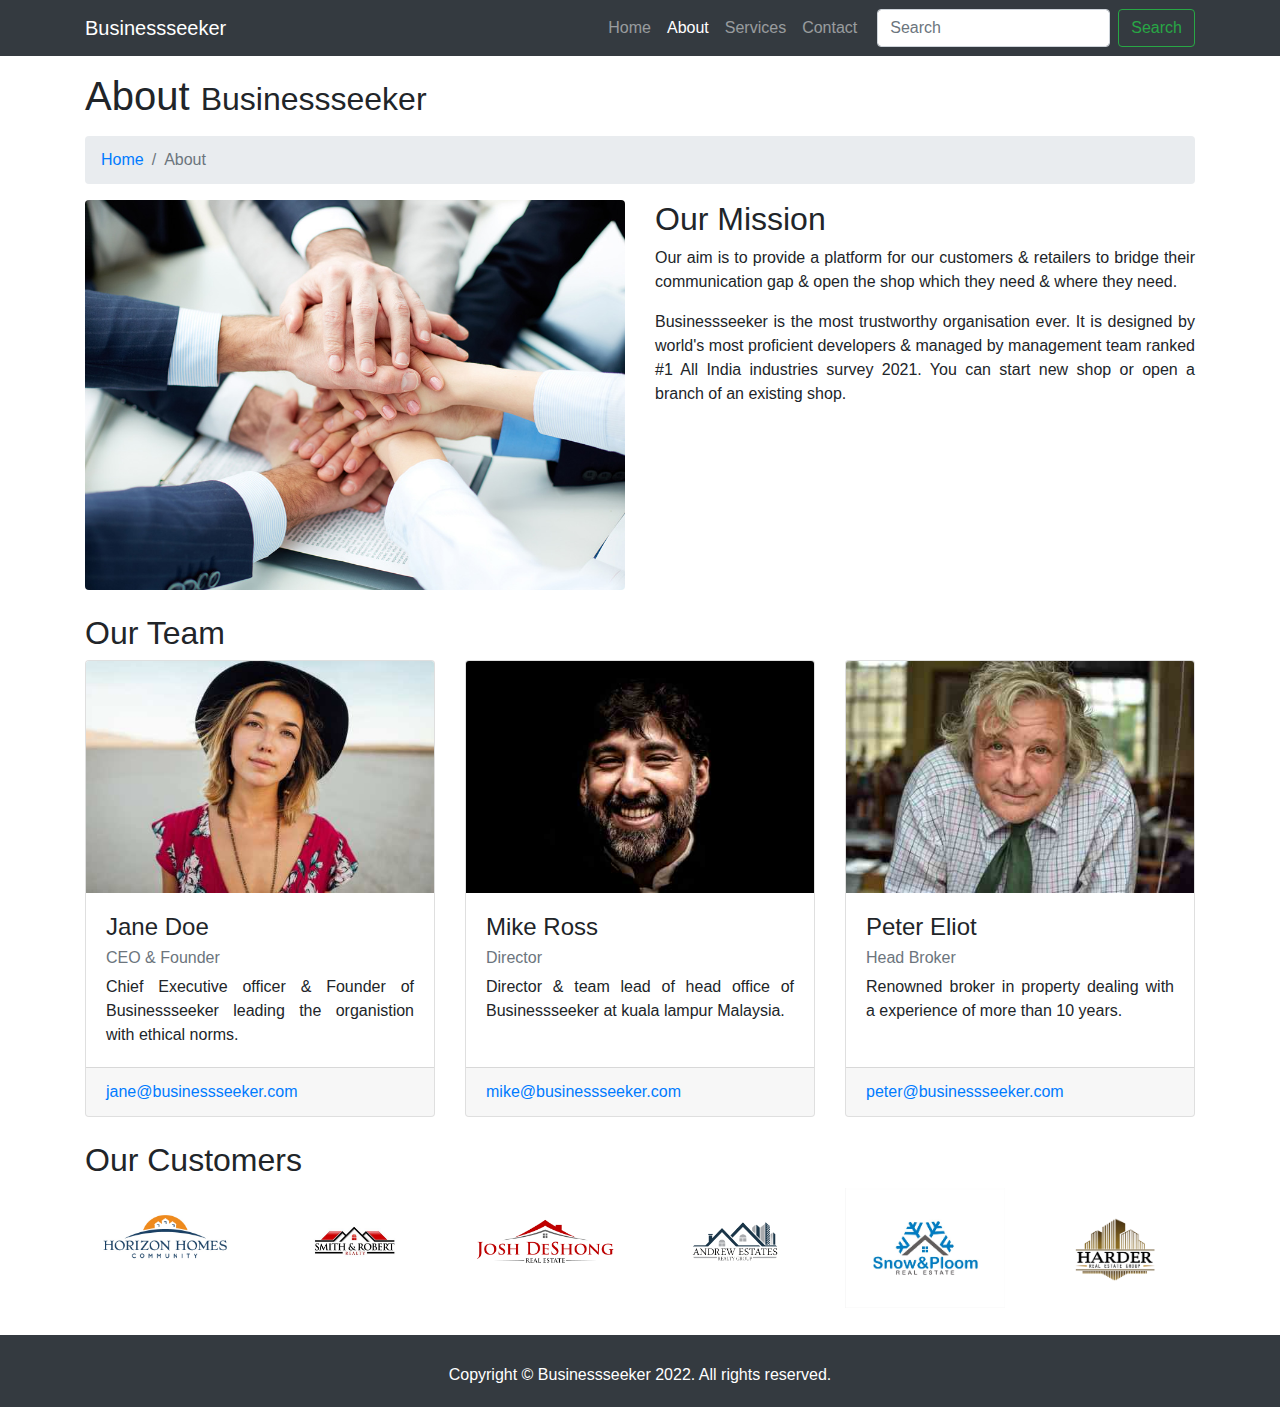
<file: about.html>
<!DOCTYPE html>
<html lang="en">
  <head>
    <meta charset="UTF-8" />
    <meta http-equiv="X-UA-Compatible" content="IE=edge" />
    <meta name="viewport" content="width=device-width, initial-scale=1.0" />
    <title>Document</title>
    <link rel="icon" href="logo.png" />
    <link rel="stylesheet" href="style.css" />
    <!-- Bootstrap 5 CSS -->
    <link
      rel="stylesheet"
      href="https://stackpath.bootstrapcdn.com/bootstrap/4.3.1/css/bootstrap.min.css"
      integrity="sha384-ggOyR0iXCbMQv3Xipma34MD+dH/1fQ784/j6cY/iJTQUOhcWr7x9JvoRxT2MZw1T"
      crossorigin="anonymous"
    />
    <!-- Our CSS file for Styling-->
  </head>
  <body>
    <!--Navigation bar-->
    <nav
      class="navbar fixed-top navbar-expand-lg navbar-dark bg-dark fixed-top"
      style="padding-left: -20px; padding-right: -20px"
    >
      <div class="container">
        <a class="navbar-brand" href="index.html">Businessseeker</a>
        <button
          class="navbar-toggler navbar-toggler-right"
          type="button"
          data-toggle="collapse"
          data-target="#navbarSupportedContent"
          aria-controls="navbarSupportedContent"
          aria-expanded="false"
          aria-label="Toggle navigation"
        >
          <span class="navbar-toggler-icon"></span>
        </button>
        <div class="collapse navbar-collapse" id="navbarSupportedContent">
          <ul class="navbar-nav ml-auto">
            <li class="nav-item">
              <a class="nav-link" href="index.html"
                >Home <span class="sr-only">(current)</span></a
              >
            </li>
            <li class="nav-item active">
              <a class="nav-link" href="about.html">About</a>
            </li>
            <li class="nav-item">
              <a class="nav-link" href="services.html">Services</a>
            </li>
            <li class="nav-item">
              <a
                class="nav-link"
                href="contact.html"
                style="padding-right: 20px"
                >Contact</a
              >
            </li>
          </ul>
          <form class="form-inline my-2 my-lg-0">
            <input
              class="form-control mr-sm-2"
              type="text"
              placeholder="Search"
              aria-label="Search"
              id="arealist"
            />
            <button class="btn btn-outline-success my-2 my-sm-0" type="submit">
              Search
            </button>
          </form>
        </div>
      </div>
    </nav>
    <br /><br />
    <!-- Page Content -->
    <div class="container">
      <!-- Page Heading/Breadcrumbs -->
      <h1 class="mt-4 mb-3">About <small>Businessseeker</small></h1>
      <ol class="breadcrumb">
        <li class="breadcrumb-item"><a href="index.html">Home</a></li>
        <li class="breadcrumb-item active">About</li>
      </ol>
      <div class="row">
        <div class="col-lg-6"></div>
      </div>
      <!-- Intro Content -->
      <div class="row">
        <div class="col-lg-6">
          <img class="img-fluid rounded mb-4" src="aboutus.jpg" alt="" />
        </div>
        <div class="col-lg-6">
          <h2>Our Mission</h2>
          <p>
            Our aim is to provide a platform for our customers & retailers to
            bridge their communication gap & open the shop which they need &
            where they need.
          </p>
          <p>
            Businessseeker is the most trustworthy organisation ever. It is
            designed by world's most proficient developers & managed by
            management team ranked #1 All India industries survey 2021. You can
            start new shop or open a branch of an existing shop.
          </p>
        </div>
      </div>
      <!-- Team Members-->
      <h2>Our Team</h2>
      <div class="row">
        <div class="col-lg-4 mb-4">
          <div class="card h-100 text-center">
            <img class="card-img-top" src="team1.jpg" alt="" />
            <div class="card-body">
              <h4 class="card-title">Jane Doe</h4>
              <h6 class="card-subtitle mb-2 text-muted">CEO & Founder</h6>
              <p class="card-text">
                Chief Executive officer & Founder of Businessseeker leading the
                organistion with ethical norms.
              </p>
            </div>

            <div class="card-footer">
              <a href="#">jane@businessseeker.com</a>
            </div>
          </div>
        </div>
        <div class="col-lg-4 mb-4">
          <div class="card h-100 text-center">
            <img class="card-img-top" src="team2.jpg" alt="" />
            <div class="card-body">
              <h4 class="card-title">Mike Ross</h4>
              <h6 class="card-subtitle mb-2 text-muted">Director</h6>
              <p class="card-text">
                Director & team lead of head office of Businessseeker at kuala
                lampur Malaysia.
              </p>
            </div>

            <div class="card-footer">
              <a href="9">mike@businessseeker.com</a>
            </div>
          </div>
        </div>

        <div class="col-lg-4 mb-4">
          <div class="card h-100 text-center">
            <img class="card-img-top" src="team3.jpg" alt="" />
            <div class="card-body">
              <h4 class="card-title">Peter Eliot</h4>
              <h6 class="card-subtitle mb-2 text-muted">Head Broker</h6>
              <p class="card-text">
                Renowned broker in property dealing with a experience of more
                than 10 years.
              </p>
            </div>

            <div class="card-footer">
              <a href="9">peter@businessseeker.com</a>
            </div>
          </div>
        </div>
      </div>
      <!-- Our Customers -->
      <h2>Our Customers</h2>
      <div class="row">
        <div class="col-lg-2 col-sm-4 mb-4">
          <img class="img-fluid" src="c.jpg" />
        </div>
        <div class="col-lg-2 col-sm-4 mb-4">
          <img class="img-fluid" src="a.jpg" />
        </div>
        <div class="col-lg-2 col-sm-4 mb-4">
          <img class="img-fluid" src="g.png" />
        </div>
        <div class="col-lg-2 col-sm-4 mb-4">
          <img class="img-fluid" src="k-removebg-preview.png" alt="" />
        </div>
        <div class="col-lg-2 col-sm-4 mb-4">
          <img class="img-fluid" src="z.jpg" alt="" />
        </div>
        <div class="col-lg-2 col-sm-4 mb-4">
          <img class="img-fluid" src="y.png" alt="" />
        </div>
      </div>
      <!-- /.row -->
    </div>
    <!-- /.container -->
    <!-- Footer -->
    <footer class="py-1 bg-dark" style="padding-bottom: -20px">
      <div class="container">
        <p class="text-center text-white">
          <br />
          Copyright &copy; Businessseeker 2022. All rights reserved.
        </p>
      </div>
    </footer>
    <!--Bootstrap JS links-->
    <script
      src="https://code.jquery.com/jquery-3.3.1.slim.min.js"
      integrity="sha384-q8i/X+965DzO0rT7abK41JStQIAqVgRVzpbzo5smXKp4YfRvH+8abtTE1Pi6jizo"
      crossorigin="anonymous"
    ></script>
    <script
      src="https://cdnjs.cloudflare.com/ajax/libs/popper.js/1.14.7/umd/popper.min.js"
      integrity="sha384-UO2eT0CpHqdSJQ6hJty5KVphtPhzWj9WO1clHTMGa3JDZwrnQq4sF86dIHNDz0W1"
      crossorigin="anonymous"
    ></script>
    <script
      src="https://stackpath.bootstrapcdn.com/bootstrap/4.3.1/js/bootstrap.min.js"
      integrity="sha384-JjSmVgyd0p3pXB1rRibZUAYoIIy6OrQ6VrjIEaFf/nJGzIxFDsf4x0xIM+B07jRM"
      crossorigin="anonymous"
    ></script>
  </body>
</html>
</file>
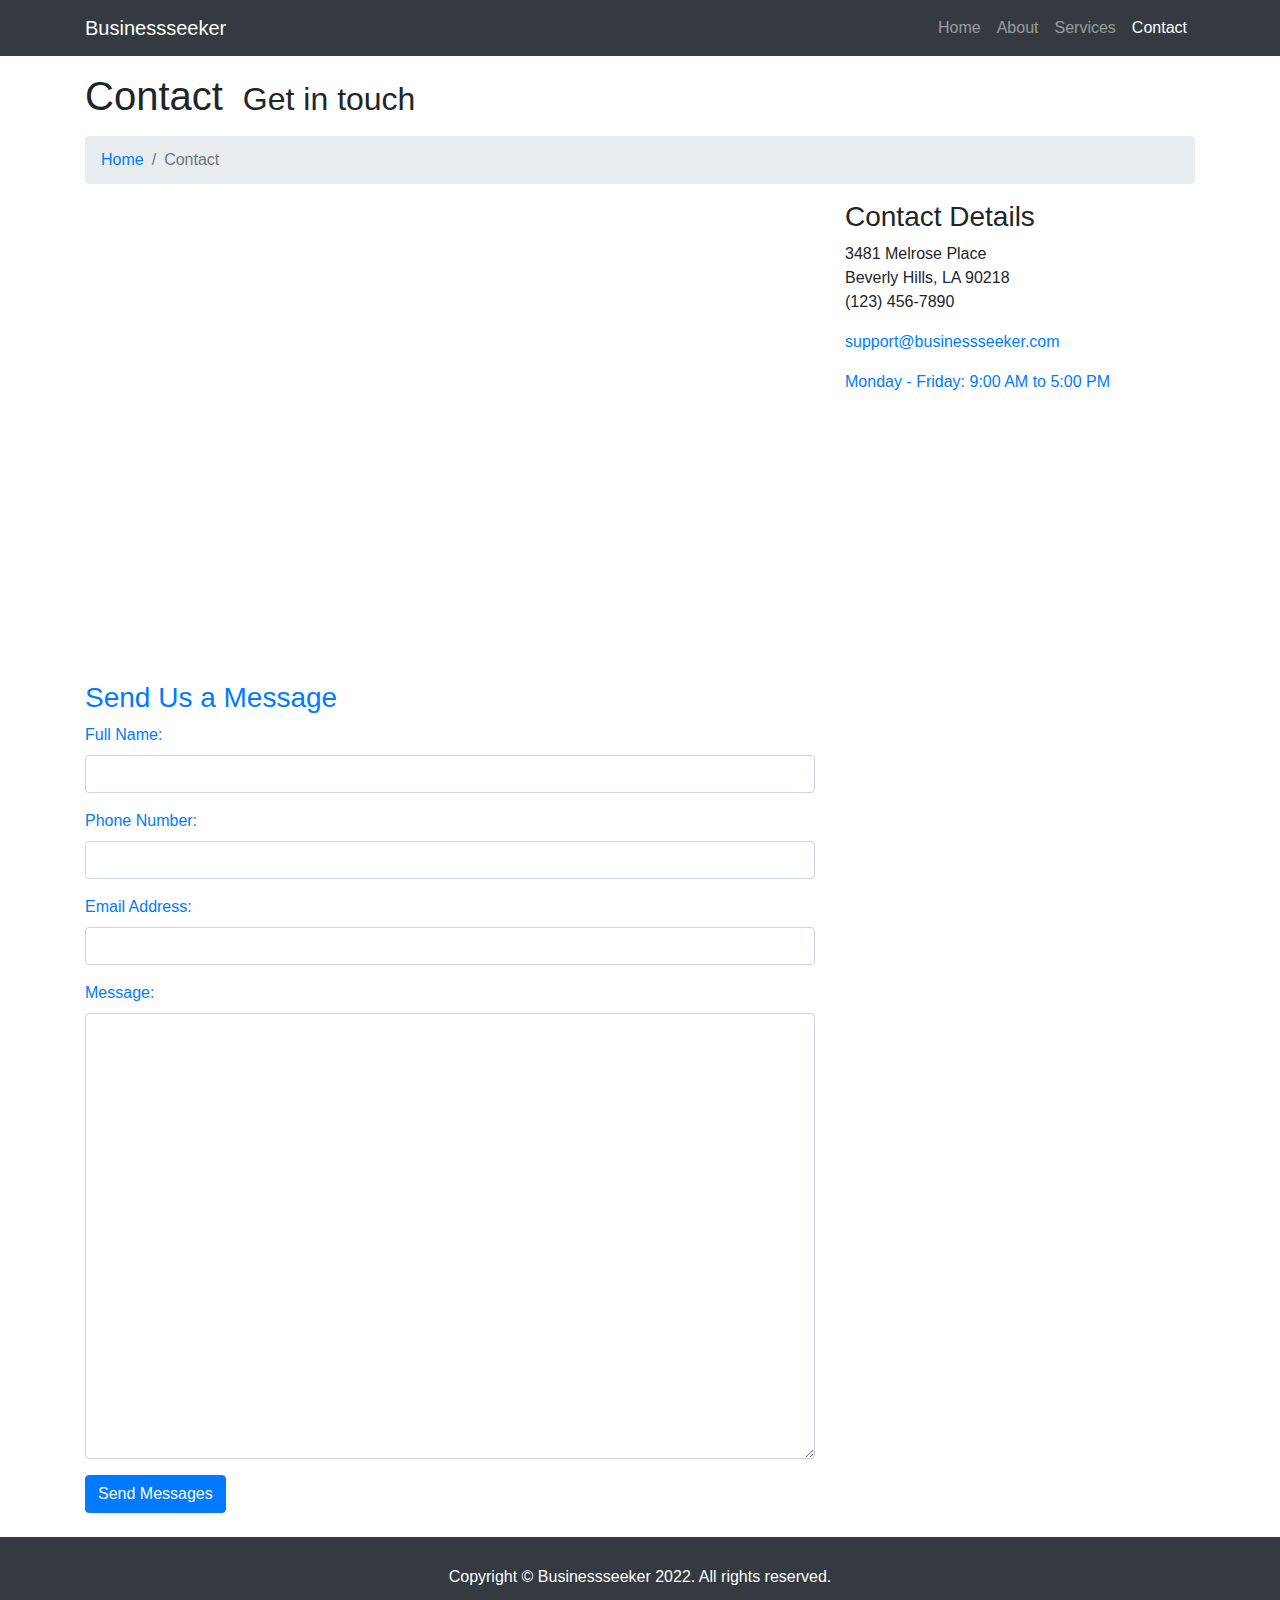
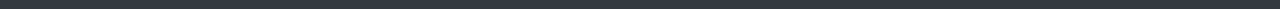
<file: contact.html>
<!DOCTYPE html>
<html lang="en">
  <head>
    <meta charset="UTF-8" />
    <meta http-equiv="X-UA-Compatible" content="IE=edge" />
    <meta name="viewport" content="width=device-width, initial-scale=1.0" />
    <title>Document</title>
    <link rel="icon" href="logo.png" />
    <!-- Bootstrap 5 CSS -->
    <link
      rel="stylesheet"
      href="https://stackpath.bootstrapcdn.com/bootstrap/4.3.1/css/bootstrap.min.css"
      integrity="sha384-ggOyR0iXCbMQv3Xipma34MD+dH/1fQ784/j6cY/iJTQUOhcWr7x9JvoRxT2MZw1T"
      crossorigin="anonymous"
    />
  </head>
  <body>
    <!--Navigation bar-->
    <nav
      class="navbar fixed-top navbar-expand-lg navbar-dark bg-dark fixed-top"
    >
      <div class="container">
        <a class="navbar-brand" href="index.html">Businessseeker</a>
        <button
          class="navbar-toggler navbar-toggler-right"
          type="button"
          data-toggle="collapse"
          data-target="#navbarSupportedContent"
          aria-controls="navbarSupportedContent"
          aria-expanded="false"
          aria-label="Toggle navigation"
        >
          <span class="navbar-toggler-icon"></span>
        </button>
        <div class="collapse navbar-collapse" id="navbarSupportedContent">
          <ul class="navbar-nav ml-auto">
            <li class="nav-item ">
        <a class="nav-link" href="index.html">Home <span class="sr-only">(current)</span></a>
      </li>
            <li class="nav-item">
              <a class="nav-link" href="about.html">About</a>
            </li>
            <li class="nav-item">
              <a class="nav-link" href="services.html">Services</a>
            </li>
            <li class="nav-item active">
              <a class="nav-link" href="contact.html">Contact</a>
            </li>
          </ul>
        </div>
      </div>
    </nav>
    <br><br>
        <!-- Page Content --> 
        <div class="container">
        <!-- Page Heading/Breadcrumbs --> <h1 class="mt-4 mb-3">Contact
        <small>&nbsp;Get in touch</small> </h1>
        <ol class="breadcrumb"> <li class="breadcrumb-item">
        <a href="index.html">Home</a> </li>
        <li class="breadcrumb-item active">Contact</li> </ol>
        <!-- Content Row --><div class="row">
        <!-- Map Column --> <div class="col-lg-8 mb-4">
        <!-- Embedded Google Map -->
        <iframe src="https://www.google.com/maps/embed?pb=!1m18!1m12!1m3!1d422428.12796220003!2d-118.48318024034155!3d34.191861325450226!2m3!1f0!2f0!3f0!3m2!1i1024!2i768!4f13.1!3m3!1m2!1s0x80c2c75ddc27da13%3A0xe22fdf6f254608f4!2sLos%20Angeles%2C%20CA%2C%20USA!5e0!3m2!1sen!2sin!4v1642759544255!5m2!1sen!2sin" width="700" height="450" style="border:0;" allowfullscreen="" loading="lazy"></iframe></div> <!-- Contact Details Column --> <div class="col-lg-4 mb-4">
        <h3>Contact Details</h3>
        <p>3481 Melrose Place <br>Beverly Hills, LA 90218
        <br>
        (123) 456-7890 </p> <p>
        <a href="mailto:name@example.com">support@businessseeker.com
        </p>
        <p>
        Monday - Friday: 9:00 AM to 5:00 PM </p> </div> </div> <!-- /.row -->
   
    
        <!-- Contact Form --> <!-- In order to set the email address and subject line for the contact form go to the bin/contact_me.php file. -->
        <div class="row"> <div class="col-lg-8 mb-4">
        <h3>Send Us a Message</h3> <form name="sentMessage" id="contactForm" novalidates><div class="control-group form-group"> <div class="controls">
        <label>Full Name:</label> <input type="text" class="form-control" id="name" required data-validation-required-message="">
        <p class="help-block"></p> </div> </div> <div class="control-group form-group"> <div class="controls">
        <label>Phone Number:</label>
        <input type="tel" class="form-control" id="phone" required data-validation-required-message=""> </div> </div> <div class="control-group form-group"> <div class="controls">
        <label>Email Address:</label>
        <input type="email" class="form-control" id="email" required data-validation-required-message=""> </div> </div><div class="control-group form-group"> <div class="controls">
        <label>Message:</label>
        <textarea rows="18" cols="100" class="form-control" id="message" required data-validation-required-message=""></textarea> </div> </div> <div id="success"></div> <!-- For success/fail messages -->
        <button type="submit" class="btn btn-primary" id="sendMessageButton">Send Messages </form> </div>
        </div> </form> </div>
        </div> </div><!-- /.row -->


    
    <!-- Footer -->
      <footer class="py-1 bg-dark" style="padding-bottom: -20px">
      <div class="container">
        <p class="text-center text-white"><br>
          Copyright &copy; Businessseeker 2022. All rights reserved.
        </p>
      </div>
    </footer>
    <!--Bootstrap JS links-->
    <script
      src="https://code.jquery.com/jquery-3.3.1.slim.min.js"
      integrity="sha384-q8i/X+965DzO0rT7abK41JStQIAqVgRVzpbzo5smXKp4YfRvH+8abtTE1Pi6jizo"
      crossorigin="anonymous"
    ></script>
    <script
      src="https://cdnjs.cloudflare.com/ajax/libs/popper.js/1.14.7/umd/popper.min.js"
      integrity="sha384-UO2eT0CpHqdSJQ6hJty5KVphtPhzWj9WO1clHTMGa3JDZwrnQq4sF86dIHNDz0W1"
      crossorigin="anonymous"
    ></script>
    <script
      src="https://stackpath.bootstrapcdn.com/bootstrap/4.3.1/js/bootstrap.min.js"
      integrity="sha384-JjSmVgyd0p3pXB1rRibZUAYoIIy6OrQ6VrjIEaFf/nJGzIxFDsf4x0xIM+B07jRM"
      crossorigin="anonymous"
    ></script>
  </body>
</html>
</file>
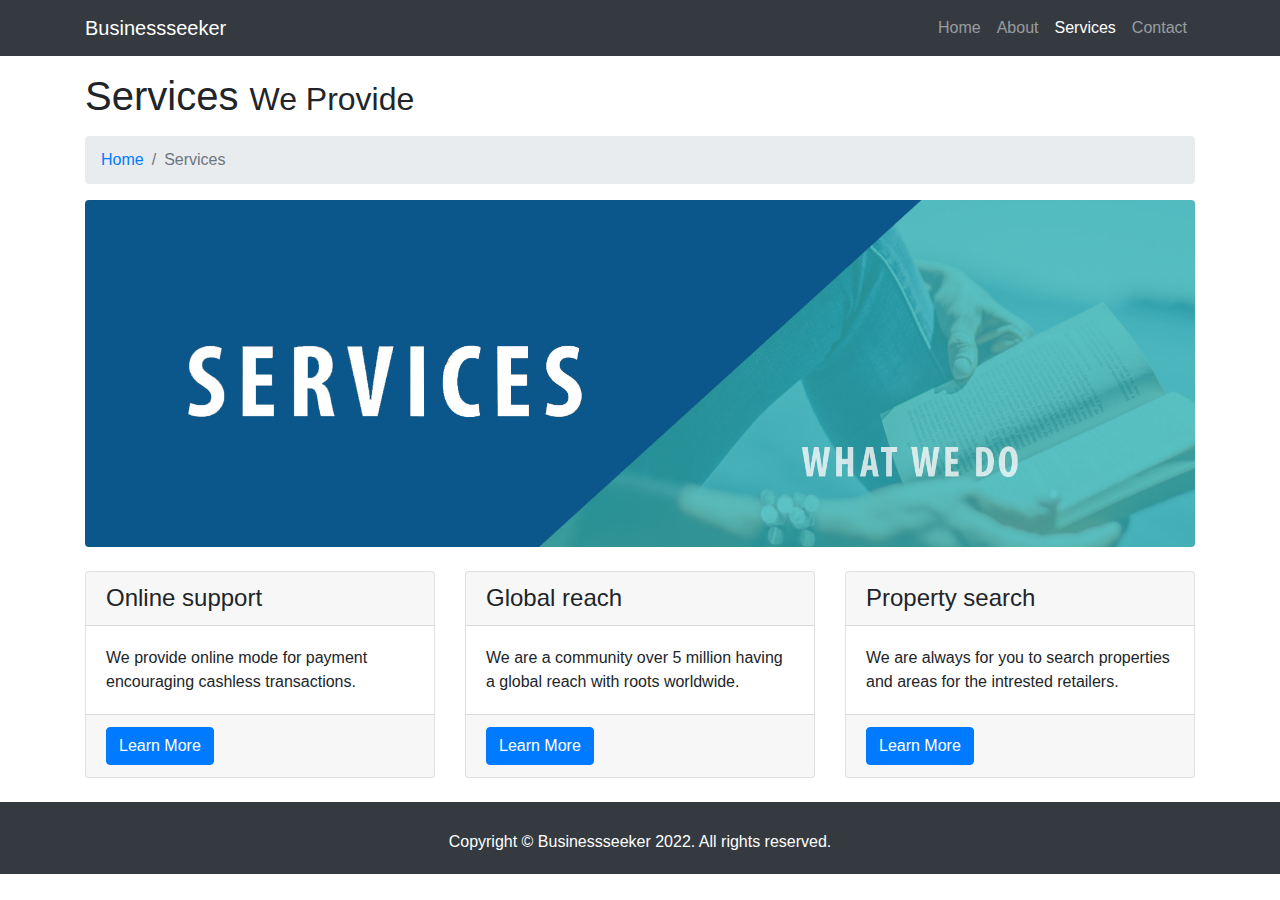
<file: services.html>
<!DOCTYPE html>
<html lang="en">
  <head>
    <meta charset="UTF-8" />
    <meta http-equiv="X-UA-Compatible" content="IE=edge" />
    <meta name="viewport" content="width=device-width, initial-scale=1.0" />
    <title>Document</title>
    <link rel="icon" href="logo.png" />
    <!-- Bootstrap 5 CSS -->
    <link
      rel="stylesheet"
      href="https://stackpath.bootstrapcdn.com/bootstrap/4.3.1/css/bootstrap.min.css"
      integrity="sha384-ggOyR0iXCbMQv3Xipma34MD+dH/1fQ784/j6cY/iJTQUOhcWr7x9JvoRxT2MZw1T"
      crossorigin="anonymous"
    />
  </head>
  <body>
    <!--Navigation bar-->
    <nav
      class="navbar fixed-top navbar-expand-lg navbar-dark bg-dark fixed-top"
    >
      <div class="container">
        <a class="navbar-brand" href="index.html">Businessseeker</a>
        <button
          class="navbar-toggler navbar-toggler-right"
          type="button"
          data-toggle="collapse"
          data-target="#navbarSupportedContent"
          aria-controls="navbarSupportedContent"
          aria-expanded="false"
          aria-label="Toggle navigation"
        >
          <span class="navbar-toggler-icon"></span>
        </button>
        <div class="collapse navbar-collapse" id="navbarSupportedContent">
          <ul class="navbar-nav ml-auto">
            <li class="nav-item">
              <a class="nav-link" href="index.html"
                >Home <span class="sr-only">(current)</span></a
              >
            </li>
            <li class="nav-item">
              <a class="nav-link" href="about.html">About</a>
            </li>
            <li class="nav-item active">
              <a class="nav-link" href="services.html">Services</a>
            </li>
            <li class="nav-item">
              <a class="nav-link" href="contact.html">Contact</a>
            </li>
          </ul>
        </div>
      </div>
    </nav>
    <br /><br />
    <!--Page Content-->
    <div class="container">
      <!-- Page Heading/Breadcrumbs -->
      <!-- Page Heading/Breadcrumbs -->
      <h1 class="mt-4 mb-3">Services <small>We Provide</small></h1>
      <ol class="breadcrumb">
        <li class="breadcrumb-item">
          <a href="index.html">Home</a>
        </li>
        <li class="breadcrumb-item active">Services</li>
      </ol>
      <!-- Image Header -->
      <img
        class="img-fluid rounded mb-4"
        src="SERVICES.jpg"
        alt=""
        width="100%"
      />
      <!-- Marketing Icons Section -->
      <div class="row">
        <div class="col-lg-4 mb-4">
          <div class="card h-100">
            <h4 class="card-header">Online support</h4>
            <div class="card-body">
              <p class="card-text">
                We provide online mode for payment encouraging cashless
                transactions.
              </p>
            </div>
            <div class="card-footer">
              <a href="#" class="btn btn-primary">Learn More</a>
            </div>
          </div>
        </div>
        <div class="col-lg-4 mb-4">
          <div class="card h-100">
            <h4 class="card-header">Global reach</h4>
            <div class="card-body">
              <p class="card-text">
                We are a community over 5 million having a global reach with
                roots worldwide.
              </p>
            </div>
            <div class="card-footer">
              <a href="#" class="btn btn-primary">Learn More</a>
            </div>
          </div>
        </div>
        <div class="col-lg-4 mb-4">
          <div class="card h-100">
            <h4 class="card-header">Property search</h4>
            <div class="card-body">
              <p class="card-text">
                We are always for you to search properties and areas for the
                intrested retailers.
              </p>
            </div>
            <div class="card-footer">
              <a href="#" class="btn btn-primary">Learn More</a>
            </div>
          </div>
        </div>
      </div>
      <!--/div-->
    </div>
    <!--/container-->
    <!-- Footer -->
    <footer class="py-1 bg-dark" style="padding-bottom: -20px">
      <div class="container">
        <p class="text-center text-white">
          <br />
          Copyright &copy; Businessseeker 2022. All rights reserved.
        </p>
      </div>
    </footer>
    <!--Bootstrap JS links-->
    <script
      src="https://code.jquery.com/jquery-3.3.1.slim.min.js"
      integrity="sha384-q8i/X+965DzO0rT7abK41JStQIAqVgRVzpbzo5smXKp4YfRvH+8abtTE1Pi6jizo"
      crossorigin="anonymous"
    ></script>
    <script
      src="https://cdnjs.cloudflare.com/ajax/libs/popper.js/1.14.7/umd/popper.min.js"
      integrity="sha384-UO2eT0CpHqdSJQ6hJty5KVphtPhzWj9WO1clHTMGa3JDZwrnQq4sF86dIHNDz0W1"
      crossorigin="anonymous"
    ></script>
    <script
      src="https://stackpath.bootstrapcdn.com/bootstrap/4.3.1/js/bootstrap.min.js"
      integrity="sha384-JjSmVgyd0p3pXB1rRibZUAYoIIy6OrQ6VrjIEaFf/nJGzIxFDsf4x0xIM+B07jRM"
      crossorigin="anonymous"
    ></script>
  </body>
</html>
</file>
<file: style.css>
* {
  padding: 0px;
  border: 0px;
  margin: 0px;
}
div {
  text-align: justify;
}
footer {
  margin-bottom: -20px;
}
</file>
